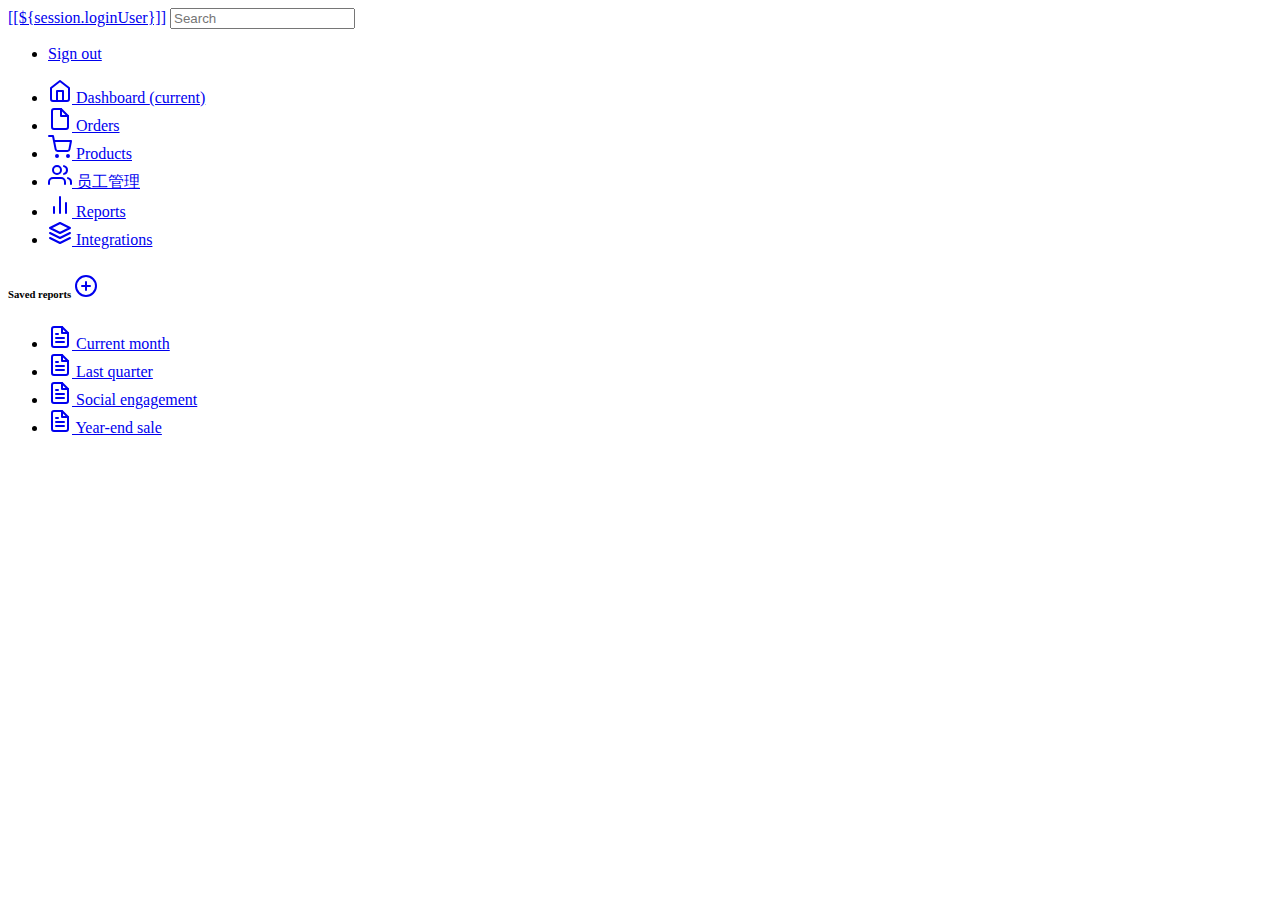
<file: spring-boot-04-web-restfulcrud/src/main/resources/templates/commons/bar.html>
<!DOCTYPE html>
<html lang="en" xmlns:th="http://www.thymeleaf.org">
<head>
    <meta charset="UTF-8">
    <title>Title</title>
</head>
<body>
<!--顶部栏 topbar-->
<nav class="navbar navbar-dark sticky-top bg-dark flex-md-nowrap p-0" th:fragment="topbar">
    <a class="navbar-brand col-sm-3 col-md-2 mr-0" href="http://getbootstrap.com/docs/4.0/examples/dashboard/#">[[${session.loginUser}]]</a>
    <input class="form-control form-control-dark w-100" type="text" placeholder="Search" aria-label="Search">
    <ul class="navbar-nav px-3">
        <li class="nav-item text-nowrap">
            <a class="nav-link" href="http://getbootstrap.com/docs/4.0/examples/dashboard/#">Sign out</a>
        </li>
    </ul>
</nav>

<!--侧边栏 sidebar-->
<nav class="col-md-2 d-none d-md-block bg-light sidebar" id="sidebar">
    <div class="sidebar-sticky">
        <ul class="nav flex-column">
            <li class="nav-item">
                <a class="nav-link active" href="#" th:href="@{/main.html}" th:class="${activeUri}=='main.html'?'nav-link active':'nav-link'">
                    <svg xmlns="http://www.w3.org/2000/svg" width="24" height="24" viewBox="0 0 24 24" fill="none" stroke="currentColor" stroke-width="2" stroke-linecap="round" stroke-linejoin="round" class="feather feather-home">
                        <path d="M3 9l9-7 9 7v11a2 2 0 0 1-2 2H5a2 2 0 0 1-2-2z"></path>
                        <polyline points="9 22 9 12 15 12 15 22"></polyline>
                    </svg>
                    Dashboard <span class="sr-only">(current)</span>
                </a>
            </li>
            <li class="nav-item">
                <a class="nav-link" href="http://getbootstrap.com/docs/4.0/examples/dashboard/#">
                    <svg xmlns="http://www.w3.org/2000/svg" width="24" height="24" viewBox="0 0 24 24" fill="none" stroke="currentColor" stroke-width="2" stroke-linecap="round" stroke-linejoin="round" class="feather feather-file">
                        <path d="M13 2H6a2 2 0 0 0-2 2v16a2 2 0 0 0 2 2h12a2 2 0 0 0 2-2V9z"></path>
                        <polyline points="13 2 13 9 20 9"></polyline>
                    </svg>
                    Orders
                </a>
            </li>
            <li class="nav-item">
                <a class="nav-link" href="http://getbootstrap.com/docs/4.0/examples/dashboard/#">
                    <svg xmlns="http://www.w3.org/2000/svg" width="24" height="24" viewBox="0 0 24 24" fill="none" stroke="currentColor" stroke-width="2" stroke-linecap="round" stroke-linejoin="round" class="feather feather-shopping-cart">
                        <circle cx="9" cy="21" r="1"></circle>
                        <circle cx="20" cy="21" r="1"></circle>
                        <path d="M1 1h4l2.68 13.39a2 2 0 0 0 2 1.61h9.72a2 2 0 0 0 2-1.61L23 6H6"></path>
                    </svg>
                    Products
                </a>
            </li>
            <li class="nav-item">
                <a class="nav-link" href="#" th:href="@{/emps}" th:class="${activeUri}=='emps'?'nav-link active':'nav-link'">
                    <svg xmlns="http://www.w3.org/2000/svg" width="24" height="24" viewBox="0 0 24 24" fill="none" stroke="currentColor" stroke-width="2" stroke-linecap="round" stroke-linejoin="round" class="feather feather-users">
                        <path d="M17 21v-2a4 4 0 0 0-4-4H5a4 4 0 0 0-4 4v2"></path>
                        <circle cx="9" cy="7" r="4"></circle>
                        <path d="M23 21v-2a4 4 0 0 0-3-3.87"></path>
                        <path d="M16 3.13a4 4 0 0 1 0 7.75"></path>
                    </svg>
                    员工管理
                </a>
            </li>
            <li class="nav-item">
                <a class="nav-link" href="http://getbootstrap.com/docs/4.0/examples/dashboard/#">
                    <svg xmlns="http://www.w3.org/2000/svg" width="24" height="24" viewBox="0 0 24 24" fill="none" stroke="currentColor" stroke-width="2" stroke-linecap="round" stroke-linejoin="round" class="feather feather-bar-chart-2">
                        <line x1="18" y1="20" x2="18" y2="10"></line>
                        <line x1="12" y1="20" x2="12" y2="4"></line>
                        <line x1="6" y1="20" x2="6" y2="14"></line>
                    </svg>
                    Reports
                </a>
            </li>
            <li class="nav-item">
                <a class="nav-link" href="http://getbootstrap.com/docs/4.0/examples/dashboard/#">
                    <svg xmlns="http://www.w3.org/2000/svg" width="24" height="24" viewBox="0 0 24 24" fill="none" stroke="currentColor" stroke-width="2" stroke-linecap="round" stroke-linejoin="round" class="feather feather-layers">
                        <polygon points="12 2 2 7 12 12 22 7 12 2"></polygon>
                        <polyline points="2 17 12 22 22 17"></polyline>
                        <polyline points="2 12 12 17 22 12"></polyline>
                    </svg>
                    Integrations
                </a>
            </li>
        </ul>

        <h6 class="sidebar-heading d-flex justify-content-between align-items-center px-3 mt-4 mb-1 text-muted">
            <span>Saved reports</span>
            <a class="d-flex align-items-center text-muted" href="http://getbootstrap.com/docs/4.0/examples/dashboard/#">
                <svg xmlns="http://www.w3.org/2000/svg" width="24" height="24" viewBox="0 0 24 24" fill="none" stroke="currentColor" stroke-width="2" stroke-linecap="round" stroke-linejoin="round" class="feather feather-plus-circle"><circle cx="12" cy="12" r="10"></circle><line x1="12" y1="8" x2="12" y2="16"></line><line x1="8" y1="12" x2="16" y2="12"></line></svg>
            </a>
        </h6>
        <ul class="nav flex-column mb-2">
            <li class="nav-item">
                <a class="nav-link" href="http://getbootstrap.com/docs/4.0/examples/dashboard/#">
                    <svg xmlns="http://www.w3.org/2000/svg" width="24" height="24" viewBox="0 0 24 24" fill="none" stroke="currentColor" stroke-width="2" stroke-linecap="round" stroke-linejoin="round" class="feather feather-file-text">
                        <path d="M14 2H6a2 2 0 0 0-2 2v16a2 2 0 0 0 2 2h12a2 2 0 0 0 2-2V8z"></path>
                        <polyline points="14 2 14 8 20 8"></polyline>
                        <line x1="16" y1="13" x2="8" y2="13"></line>
                        <line x1="16" y1="17" x2="8" y2="17"></line>
                        <polyline points="10 9 9 9 8 9"></polyline>
                    </svg>
                    Current month
                </a>
            </li>
            <li class="nav-item">
                <a class="nav-link" href="http://getbootstrap.com/docs/4.0/examples/dashboard/#">
                    <svg xmlns="http://www.w3.org/2000/svg" width="24" height="24" viewBox="0 0 24 24" fill="none" stroke="currentColor" stroke-width="2" stroke-linecap="round" stroke-linejoin="round" class="feather feather-file-text">
                        <path d="M14 2H6a2 2 0 0 0-2 2v16a2 2 0 0 0 2 2h12a2 2 0 0 0 2-2V8z"></path>
                        <polyline points="14 2 14 8 20 8"></polyline>
                        <line x1="16" y1="13" x2="8" y2="13"></line>
                        <line x1="16" y1="17" x2="8" y2="17"></line>
                        <polyline points="10 9 9 9 8 9"></polyline>
                    </svg>
                    Last quarter
                </a>
            </li>
            <li class="nav-item">
                <a class="nav-link" href="http://getbootstrap.com/docs/4.0/examples/dashboard/#">
                    <svg xmlns="http://www.w3.org/2000/svg" width="24" height="24" viewBox="0 0 24 24" fill="none" stroke="currentColor" stroke-width="2" stroke-linecap="round" stroke-linejoin="round" class="feather feather-file-text">
                        <path d="M14 2H6a2 2 0 0 0-2 2v16a2 2 0 0 0 2 2h12a2 2 0 0 0 2-2V8z"></path>
                        <polyline points="14 2 14 8 20 8"></polyline>
                        <line x1="16" y1="13" x2="8" y2="13"></line>
                        <line x1="16" y1="17" x2="8" y2="17"></line>
                        <polyline points="10 9 9 9 8 9"></polyline>
                    </svg>
                    Social engagement
                </a>
            </li>
            <li class="nav-item">
                <a class="nav-link" href="http://getbootstrap.com/docs/4.0/examples/dashboard/#">
                    <svg xmlns="http://www.w3.org/2000/svg" width="24" height="24" viewBox="0 0 24 24" fill="none" stroke="currentColor" stroke-width="2" stroke-linecap="round" stroke-linejoin="round" class="feather feather-file-text">
                        <path d="M14 2H6a2 2 0 0 0-2 2v16a2 2 0 0 0 2 2h12a2 2 0 0 0 2-2V8z"></path>
                        <polyline points="14 2 14 8 20 8"></polyline>
                        <line x1="16" y1="13" x2="8" y2="13"></line>
                        <line x1="16" y1="17" x2="8" y2="17"></line>
                        <polyline points="10 9 9 9 8 9"></polyline>
                    </svg>
                    Year-end sale
                </a>
            </li>
        </ul>
    </div>
</nav>

</body>
</html>
</file>
